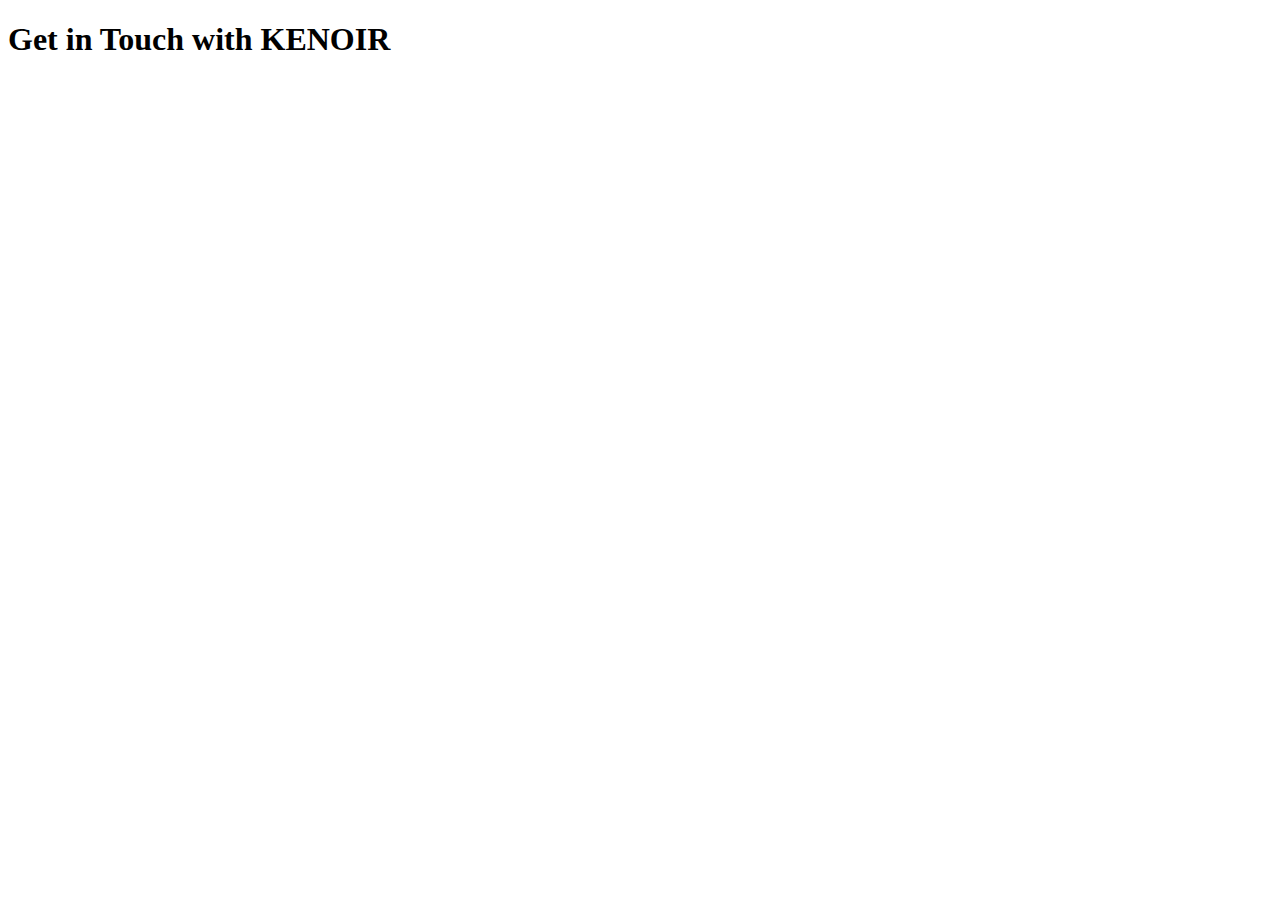
<file: components/contact.html>
<!DOCTYPE html>
<html lang="en">
<head>
    <meta charset="UTF-8">
    <meta name="viewport" content="width=device-width, initial-scale=1.0">
    <title>Contact Us - Vinoteca</title>
    <link rel="stylesheet" href="https://cdnjs.cloudflare.com/ajax/libs/font-awesome/6.0.0-beta3/css/all.min.css">
    <link href="https://unpkg.com/aos@2.3.1/dist/aos.css" rel="stylesheet">
</head>
<body>

    <section class="contact-section" >
       <div >
        <h1 class="section-title">Get in Touch with KENOIR</h1>
        <p class="intro" data-aos="fade-up" data-aos-duration="1500">
            We’re here to answer any questions you may have. Reach out to us and we'll respond as soon as possible.
        </p>

       </div>
        <div class="contact">
            <div class="contact-form" data-aos="zoom-in" data-aos-duration="1500">
                <h2>Send a Message</h2>
                <form id="contactForm">
                    <div class="form-group">
                        <label for="name">Full Name</label>
                        <input type="text" id="name" name="name" placeholder="John Doe" required>
                    </div>
                    <div class="form-group">
                        <label for="email">Email Address</label>
                        <input type="email" id="email" name="email" placeholder="youremail@example.com" required>
                    </div>
                    <div class="form-group">
                        <label for="message">Your Message</label>
                        <textarea id="message" name="message" placeholder="Write your message here..." rows="6" required></textarea>
                    </div>
                    <button type="submit" class="submit-btn">Submit</button>
                </form>
            </div>

            <div class="map-container" data-aos="fade-left" data-aos-duration="1500">
                <iframe
                    src="https://www.google.com/maps/embed?pb=!1m18!1m12!1m3!1d31267.437213841793!2d104.84743374462454!3d11.59268637102822!2m3!1f0!2f0!3f0!3m2!1i1024!2i768!4f13.1!3m3!1m2!1s0x3109519fe4077d69%3A0x20138e822e434660!2sRoyal%20University%20of%20Phnom%20Penh!5e0!3m2!1sen!2skh!4v1730805936376!5m2!1sen!2skh"
                    width="100%" height="400" class="map-iframe" allowfullscreen="" loading="lazy"></iframe>
                <div class="decorative-border"></div>
            </div>
        </div>
    </section>

    <script>
        document.getElementById('contactForm').addEventListener('submit', function (e) {
            e.preventDefault(); 
            const name = document.getElementById('name').value;
            const email = document.getElementById('email').value;
            const message = document.getElementById('message').value;

            if (name && email && message) {
                console.log('Form Submitted!');
                console.log('Name:', name);
                console.log('Email:', email);
                console.log('Message:', message);
                e.target.reset();
            } else {
                console.log('Please fill out all fields.');
            }
        });
    </script>
     <script>
        AOS.init();
      </script>

</body>
</html>
</file>
